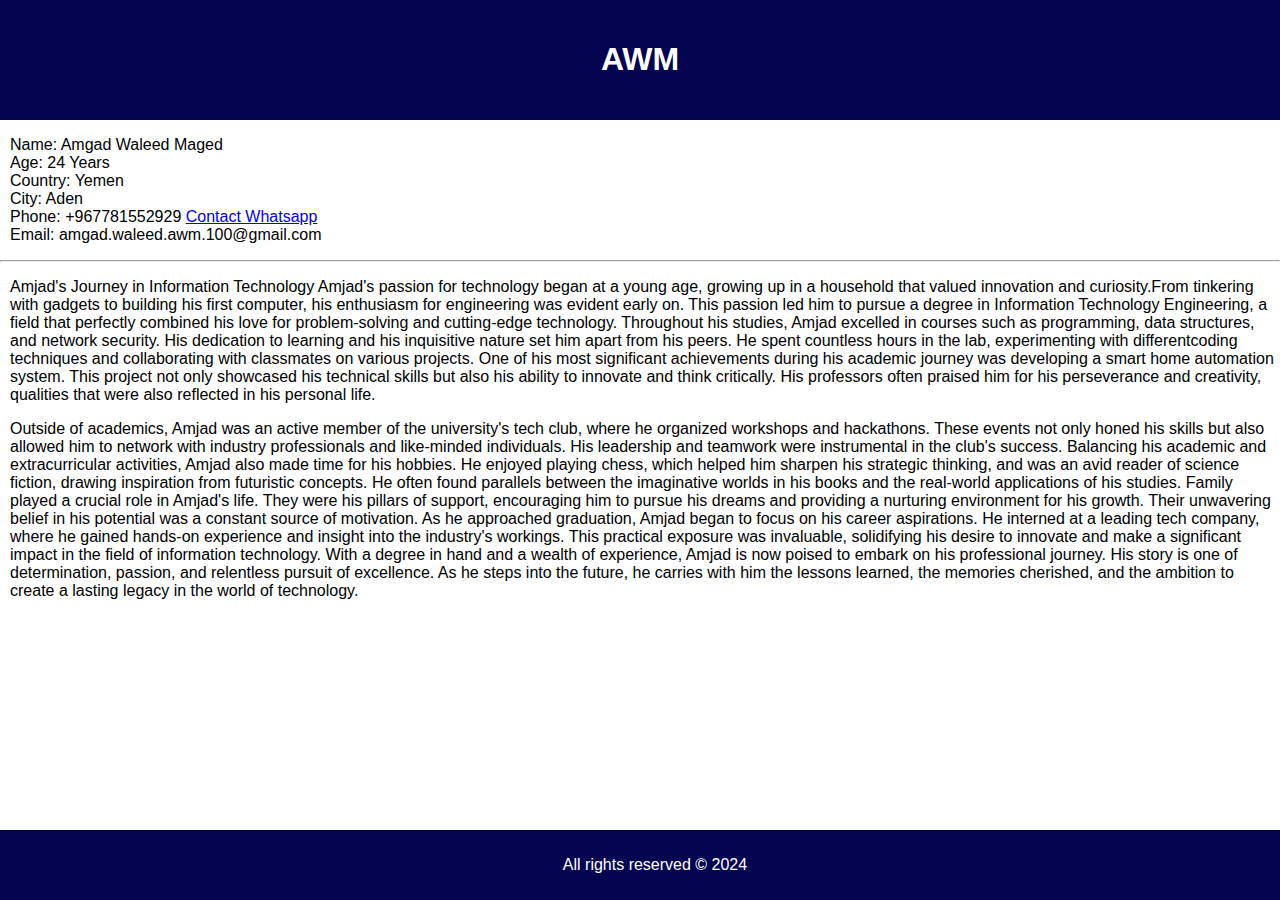
<file: amgad.html>
<!DOCTYPE html>
<html>
<head>
    <meta charset='utf-8'>
    <meta http-equiv='X-UA-Compatible' content='IE=edge'>
    <title>Page Title</title>
    <meta name='viewport' content='width=device-width, initial-scale=1'>
    <link rel='stylesheet' type='text/css' media='screen' href='styles2.css'>
    
</head>
<body>
    
    <header>
        <h1>AWM</h1>
    </header>
<p>
    Name: Amgad Waleed Maged<br />
    Age: 24 Years<br />
   Country: Yemen<br />
   City: Aden<br />
Phone: +967781552929 
<a href="https://api.whatsapp.com/send/?phone=%2B967781552929&text&type=phone_number&app_absent=0">
    Contact Whatsapp
</a><br />

Email: amgad.waleed.awm.100@gmail.com<br />

</p>

<hr />

<p>Amjad's Journey in Information Technology Amjad's passion for technology began at a young age, growing up in a household
    that valued innovation and curiosity.From tinkering with gadgets to building his first computer, his enthusiasm
     for engineering was evident early on. This passion led him to pursue a degree in Information Technology Engineering,
      a field that perfectly combined his love for problem-solving and cutting-edge technology.
   Throughout his studies, Amjad excelled in courses such as programming, data structures, and network security.
    His dedication to learning and his inquisitive nature set him apart from his peers. He spent countless hours in the lab,
     experimenting with differentcoding techniques and collaborating with classmates on various projects.
   One of his most significant achievements during his academic journey was developing a smart home automation system.
    This project not
    only showcased his technical skills but also his ability to innovate and think critically. His professors often 
    praised him for his
    perseverance and creativity, qualities that were also reflected in his personal life.</p>

<p>Outside of academics, Amjad was an active member of the university's tech club, where he organized workshops and 
    hackathons. 
    These events not only honed his skills but also allowed him to network with industry professionals and like-minded
     individuals.
     His leadership and teamwork were instrumental in the club's success.
    Balancing his academic and extracurricular activities, Amjad also made time for his hobbies. He enjoyed playing chess,
     which helped him sharpen his strategic thinking, and was an avid reader of science fiction, drawing inspiration from
      futuristic concepts. 
    He often found parallels between the imaginative worlds in his books and the real-world applications of his studies.
    Family played a crucial role in Amjad's life. They were his pillars of support, encouraging him to pursue his dreams and
     providing
     a nurturing environment for his growth. Their unwavering belief in his potential was a constant source of motivation.
    As he approached graduation, Amjad began to focus on his career aspirations. He interned at a leading tech company,
     where he gained hands-on experience and insight into the industry's workings. This practical exposure was invaluable,
     solidifying his desire to innovate and make a significant impact in the field of information technology.
    With a degree in hand and a wealth of experience, Amjad is now poised to embark on his professional journey.
     His story is one of determination, passion, and relentless pursuit of excellence. As he steps into the future, he carries
      with him the lessons learned,
     the memories cherished, and the ambition to create a lasting legacy in the world of technology.</p> 

     <br> <br> <br><br>

     <footer>
        <p>All rights reserved &copy; 2024</p>
    </footer>

</body>
</html>
</file>
<file: styles2.css>
body {
    font-family: Arial, sans-serif;
    /* background-color: #050450; */
    margin: 0;
    padding: 0;
}

header {
    background-color: #050450;
    color: #fff;
    padding: 20px;
    text-align: center;
}

footer {
    background-color: #050450;
    color: #fff;
    text-align: center;
    padding: 10px;
    position: fixed;
    bottom: 0;
    width: 100%;
}

p{
    margin-left: 10px;
}

/* a {
    color: #fff;
}

li {
    font-size: larger ;
}

section {
    background-color: #fff;
    padding: 20px;
    margin-bottom: 20px;
    border-radius: 8px;
    box-shadow: 0 0 10px rgba(0, 0, 0, 0.1);
}

.certificate {
    border: 2px solid #007bff;
    padding: 10px;
    border-radius: 8px;
    margin-bottom: 10px;
}

.certificate h3 {
    color: #007bff;
}
</file>
